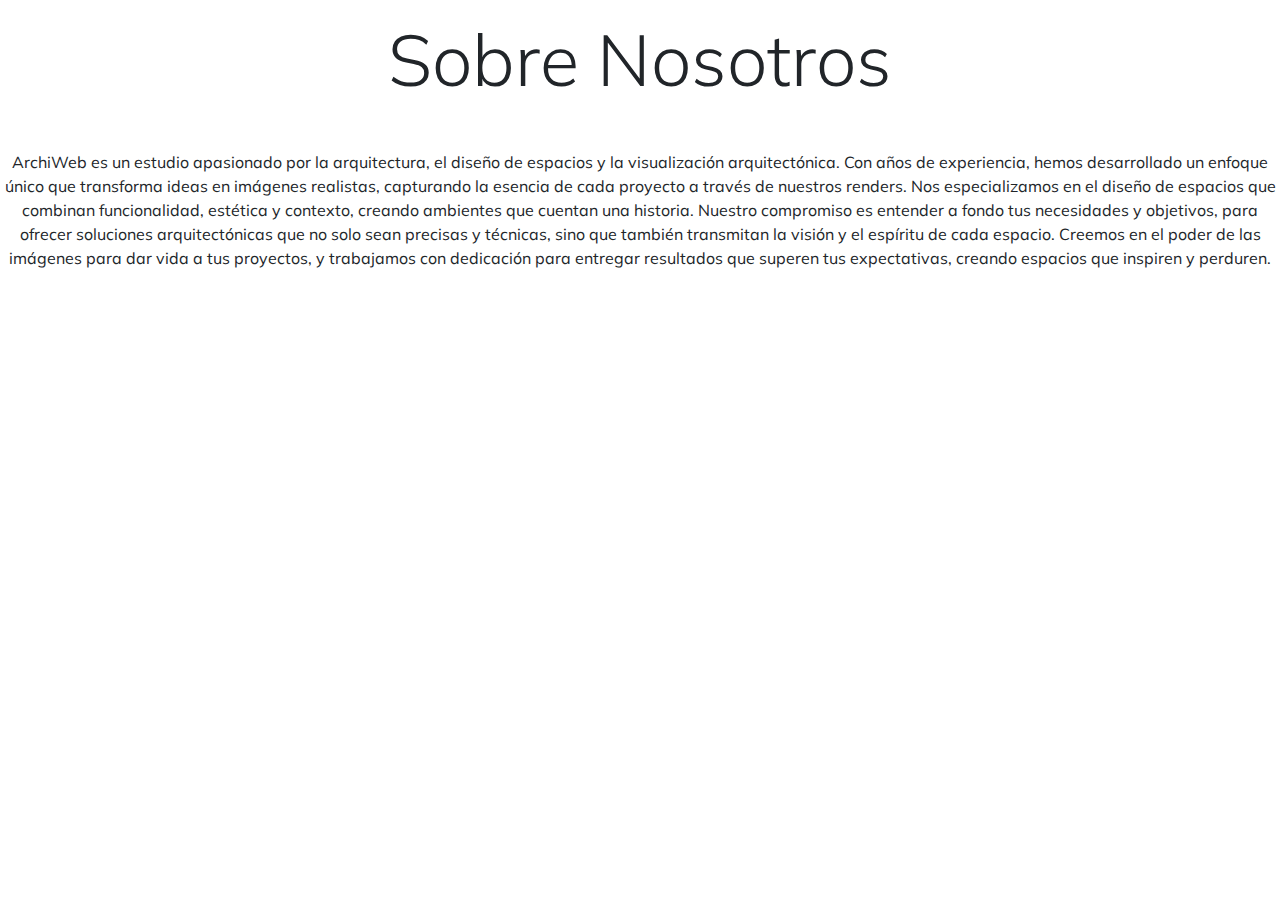
<file: info.html>
<!DOCTYPE html>
<html lang="en">
<head>
    <meta charset="UTF-8">
    <meta name="viewport" content="width=device-width, initial-scale=1.0">
    <title>ArchiWeb</title>

    <!--link for Bootstrap-->
    <link href="https://cdn.jsdelivr.net/npm/bootstrap@5.3.3/dist/css/bootstrap.min.css" rel="stylesheet" integrity="sha384-QWTKZyjpPEjISv5WaRU9OFeRpok6YctnYmDr5pNlyT2bRjXh0JMhjY6hW+ALEwIH" crossorigin="anonymous">

    <!--link for css-->
    <link rel="stylesheet" href="css/style.css">
    
    <!--link for js-->
    <script src="https://cdn.jsdelivr.net/npm/bootstrap@5.3.3/dist/js/bootstrap.bundle.min.js" integrity="sha384-YvpcrYf0tY3lHB60NNkmXc5s9fDVZLESaAA55NDzOxhy9GkcIdslK1eN7N6jIeHz" crossorigin="anonymous"></script>

</head>

<h1 class=" display-2 container-fluid text-center mt-3 "> Sobre Nosotros </h1>


<p class=" text-center mt-5 ">ArchiWeb es un estudio apasionado por la arquitectura, el diseño de espacios y la visualización arquitectónica. Con años de experiencia, hemos desarrollado un enfoque único que transforma ideas en imágenes realistas, capturando la esencia de cada proyecto a través de nuestros renders.

    Nos especializamos en el diseño de espacios que combinan funcionalidad, estética y contexto, creando ambientes que cuentan una historia. Nuestro compromiso es entender a fondo tus necesidades y objetivos, para ofrecer soluciones arquitectónicas que no solo sean precisas y técnicas, sino que también transmitan la visión y el espíritu de cada espacio. Creemos en el poder de las imágenes para dar vida a tus proyectos, y trabajamos con dedicación para entregar resultados que superen tus expectativas, creando espacios que inspiren y perduren.</p>
</file>
<file: css/style.css>
@import url("https://fonts.googleapis.com/css2?family=Lexend:wght@100..900&family=Mulish:ital,wght@0,200..1000;1,200..1000&display=swap");

body {
  font-family: "Mulish", sans-serif;
}

.navbar-brand img {
  width: 32px;
}

h2 {
  font-family: "Lexend", sans-serif;
  font-weight: 700;
  color: #d4a373;
}

footer {
  height: 300px;
  background-color: #d4a373;
}
</file>
